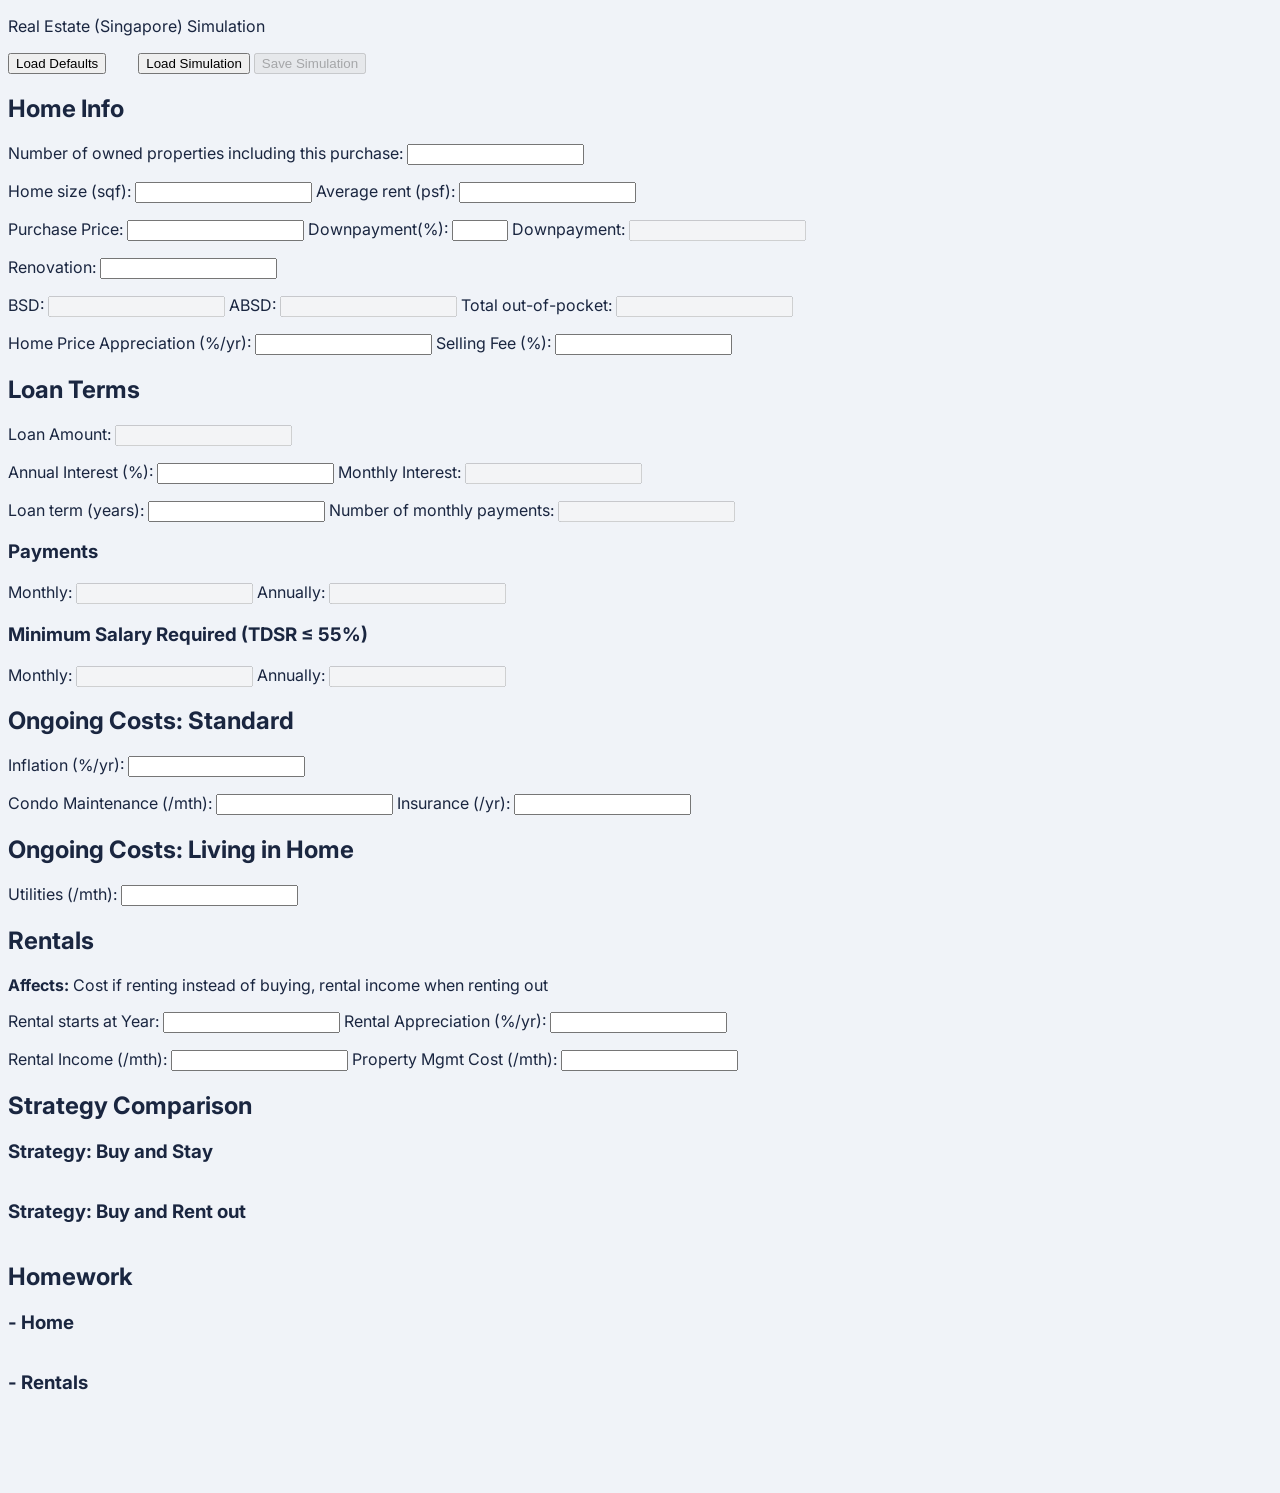
<file: index-v1.html>
<!DOCTYPE html>
<html>
<head>
  <title>Real Estate (Singapore) Common Library (v1.0.0)</title>
  <link rel="stylesheet" href="base.css">
  <script src="entry.js"></script>
</head>
<body onload="runMain()">
  <div id="content">
    <p>Real Estate (Singapore) Simulation</p>
		<button type="button" onclick="loadDefaultSimulation()">Load Defaults</button>
		<span style="display:inline-block; width:1.5em"></span>
		<button type="button" onclick="openFileSelectorForSim()">Load Simulation</button>
		<button type="button" id="btnSave" onclick="saveSimulation()" disabled>Save Simulation</button>
		<p></p>
  </div>
  <div class="frm" id="frmHomeInfo">
    <h2>Home Info</h2>
    <label for="numProperties">Number of owned properties including this purchase:</label>
    <input type="number" id="numProperties" min="0" onchange="recalculate()" />
    <p />
    <label for="homeSize">Home size (sqf):</label>
    <input type="number" id="homeSize" min="0" onchange="recalculate()" />
    <label for="rentalAvgPsf">Average rent (psf):</label>
    <input type="number" id="rentalAvgPsf" min="0" step="0.1" onchange="recalculate()" />
		<p />
    <label for="purchPrice">Purchase Price:</label>
    <input type="number" id="purchPrice" min="0" step="50000" onchange="recalculate()" />
    <label for="downpayPct">Downpayment(%):</label>
    <input type="number" id="downpayPct" min="0" max="100" step="1" onchange="recalculate()" />
    <label for="downpay">Downpayment:</label>
    <input type="text" id="downpay" disabled />
    <p />
    <label for="renoCost">Renovation:</label>
    <input type="number" id="renoCost" min="0" step="10000" onchange="recalculate()" />
    <p />
    <label for="bsd">BSD:</label>
    <input type="text" id="bsd" disabled />
    <label for="absd">ABSD:</label>
    <input type="text" id="absd" disabled />
    <label for="outOfPocket">Total out-of-pocket:</label>
    <input type="text" id="outOfPocket" disabled />
    <p />
    <label for="homeAppreciation">Home Price Appreciation (%/yr):</label>
    <input type="number" id="homeAppreciation" min="0" step="0.1" onchange="recalculate()" />
    <label for="sellFeePct">Selling Fee (%):</label>
    <input type="number" id="sellFeePct" min="0" step="1" onchange="recalculate()" />
  </div>
  <div class="frm" id="frmLoanTerms">
    <h2>Loan Terms</h2>
    <label for="loanAmt">Loan Amount:</label>
    <input type="text" id="loanAmt" disabled />
    <p />
    <label for="annualIR">Annual Interest (%):</label>
    <input type="number" id="annualIR" min="0" step="0.1" onchange="recalculate()" />
    <label for="monthlyIR">Monthly Interest:</label>
    <input type="text" id="monthlyIR" disabled />
    <p />
    <label for="loanYrs">Loan term (years):</label>
    <input type="number" id="loanYrs" min="0" onchange="recalculate()" />
    <label for="numPaymt">Number of monthly payments:</label>
    <input type="text" id="numPaymt" disabled />
    <h3>Payments</h3>
    <label for="monthlyPayment">Monthly:</label>
    <input type="text" id="monthlyPayment" disabled />
    <label for="annualPayment">Annually:</label>
    <input type="text" id="annualPayment" disabled />
    <h3>Minimum Salary Required (TDSR &le; 55%)</h3>
    <label for="minSalaryMonth">Monthly:</label>
    <input type="text" id="minSalaryMonth" disabled />
    <label for="minSalaryAnnual">Annually:</label>
    <input type="text" id="minSalaryAnnual" disabled />
  </div>
  <div class="frm" id="frmOngoingCost">
    <h2>Ongoing Costs: Standard</h2>
    <label for="costInflation">Inflation (%/yr):</label>
    <input type="number" id="costInflation" min="0" step="0.1" onchange="recalculate()" />
		<p />
    <label for="costHOA">Condo Maintenance (/mth):</label>
    <input type="number" id="costHOA" min="0" onchange="recalculate()" />
    <label for="costInsurance">Insurance (/yr):</label>
    <input type="number" id="costInsurance" min="0" onchange="recalculate()" />
    <h2>Ongoing Costs: Living in Home</h2>
    <label for="costUtilities">Utilities (/mth):</label>
    <input type="number" id="costUtilities" min="0" onchange="recalculate()" />
  </div>
  <div class="frm" id="frmRental">
    <h2>Rentals</h2>
    <p><b>Affects: </b>Cost if renting instead of buying, rental income when renting out</p>
    <label for="rentalStartAtYr">Rental starts at Year:</label>
    <input type="number" id="rentalStartAtYr" min="0" onchange="recalculate()" />
    <label for="rentalAppreciation">Rental Appreciation (%/yr):</label>
    <input type="number" id="rentalAppreciation" min="0" step="0.1" onchange="recalculate()" />
    <p />
    <label for="rentalIncome">Rental Income (/mth):</label>
    <input type="number" id="rentalIncome" min="0" step="100" onchange="recalculate()" />
    <label for="rentalMgmtCost">Property Mgmt Cost (/mth):</label>
    <input type="number" id="rentalMgmtCost" min="0" step="100" onchange="recalculate()" />
  </div>
	<div id="Comparison">
		<h2>Strategy Comparison</h2>
		<h3>Strategy: Buy and Stay</h3>
    <table id="stratBuyStay" class="tblHomework">
    </table>

		<h3>Strategy: Buy and Rent out</h3>
    <table id="stratBuyRentout" class="tblHomework">
    </table>
	</div>
	<div id="homework">
		<h2>Homework</h2>

		<h3 id="homeworkHomeInfoHdr" onclick="toggleHomeworkHomeInfo()">- Home</h3>
    <table id="homeworkHomeInfo" class="tblHomework">
    </table>

		<h3 id="homeworkRentalHdr" onclick="toggleHomeworkRental()">- Rentals</h3>
    <table id="homeworkRental" class="tblHomework">
    </table>
	</div>
</body>
</html>
</file>
<file: base.css>
@import url('https://fonts.googleapis.com/css2?family=Inter:wght@400;500;600;700&display=swap');

:root {
  --c-navy:          #0F2044;
  --c-teal:          #0D9B8C;
  --c-teal-light:    #E6F7F5;
  --c-bg:            #F0F3F8;
  --c-white:         #FFFFFF;
  --c-computed-bg:   #F4F6FB;
  --c-computed-text: #6B7A99;
  --c-border:        #DDE3EE;
  --c-stripe:        #F7F9FC;
}

body {
  background-color: var(--c-bg);
  font-family: 'Inter', system-ui, -apple-system, sans-serif;
  margin-bottom: 80px;
  color: #1A2640;
}

/* ── Computed / read-only fields ── */
.computed-field {
  background-color: var(--c-computed-bg) !important;
  color: var(--c-computed-text) !important;
  font-style: italic;
  border-color: var(--c-border) !important;
  cursor: default;
}

.computed-label {
  color: var(--c-computed-text);
}

/* ── Card header variants ── */
.card-header-teal {
  background-color: var(--c-teal);
  color: #fff;
}

.card-header-navy {
  background-color: var(--c-navy);
  color: #fff;
}

/* ── Teal button ── */
.btn-teal {
  background-color: var(--c-teal);
  border-color: var(--c-teal);
  color: #fff;
}
.btn-teal:hover {
  background-color: #0b8579;
  border-color: #0b8579;
  color: #fff;
}
.btn-teal:disabled {
  background-color: var(--c-teal);
  opacity: 0.45;
  color: #fff;
}

/* ── Section headings ── */
.section-heading {
  font-size: 1rem;
  font-weight: 700;
  text-transform: uppercase;
  letter-spacing: 0.06em;
  color: var(--c-navy);
  border-left: 4px solid var(--c-teal);
  padding-left: 0.75rem;
}

/* ── Sub-section dividers inside form cards ── */
.form-subsection-title {
  font-size: 0.7rem;
  font-weight: 700;
  text-transform: uppercase;
  letter-spacing: 0.07em;
  color: var(--c-computed-text);
  border-bottom: 1px solid var(--c-border);
  padding-bottom: 0.25rem;
  margin-top: 0.5rem;
  margin-bottom: 0 !important;
}

/* ── Collapsible homework headers ── */
.homework-toggle-header {
  cursor: pointer;
  font-size: 0.95rem;
  font-weight: 600;
  padding: 0.75rem 1rem;
  margin: 0;
  background-color: var(--c-white);
  border-radius: 0.375rem 0.375rem 0 0;
  display: flex;
  justify-content: space-between;
  align-items: center;
  color: var(--c-navy);
  user-select: none;
  transition: background-color 0.15s;
}
.homework-toggle-header:hover {
  background-color: var(--c-teal-light);
}

/* ── Strategy section label rows (inside unified table) ── */
.strategy-label-cell {
  z-index: 2; /* above regular sticky first-column cells */
  background-color: var(--c-navy) !important;
  color: #fff !important;
  font-weight: 600;
  font-size: 0.875rem;
  padding: 0.4rem 0.75rem !important;
  white-space: nowrap;
}

.strategy-label-cell--divider {
  border-top: 3px solid var(--c-teal) !important;
}

/* ── Scrollable table wrapper ── */
.table-scroll-wrapper {
  overflow-x: auto;
  -webkit-overflow-scrolling: touch;
}

/* ── Schedule tables (page.js toggles these classes) ── */
.tblHomework {
  display: table;
  border-collapse: separate; /* required for position:sticky on td to work */
  border-spacing: 0;
}

.tblExpand {
  display: table;
}

.tblHide {
  display: none !important;
}

.tblHomework td {
  border: 1px solid var(--c-border);
  padding: 5px 10px;
  font-size: 0.78rem;
  white-space: nowrap;
}

/* Sticky first column */
.tblHomework td:first-child {
  position: sticky;
  left: 0;
  z-index: 1;
  background-color: var(--c-white);
}

/* Header row (first tr per tbody) */
.tblHomework tr:first-child td {
  background-color: var(--c-navy);
  color: #fff;
  font-weight: 600;
  border-color: var(--c-navy);
}

/* Alternating rows */
.tblHomework tr:nth-child(even) td {
  background-color: var(--c-stripe);
}

/* Bold rows — page.js applies .bold to <tr> and first <td> */
.bold {
  font-weight: 700 !important;
}

tr.bold td {
  background-color: var(--c-teal-light) !important;
}

/* First row stays navy even when bold */
.tblHomework tr:first-child.bold td {
  background-color: var(--c-navy) !important;
  color: #fff;
}
</file>
